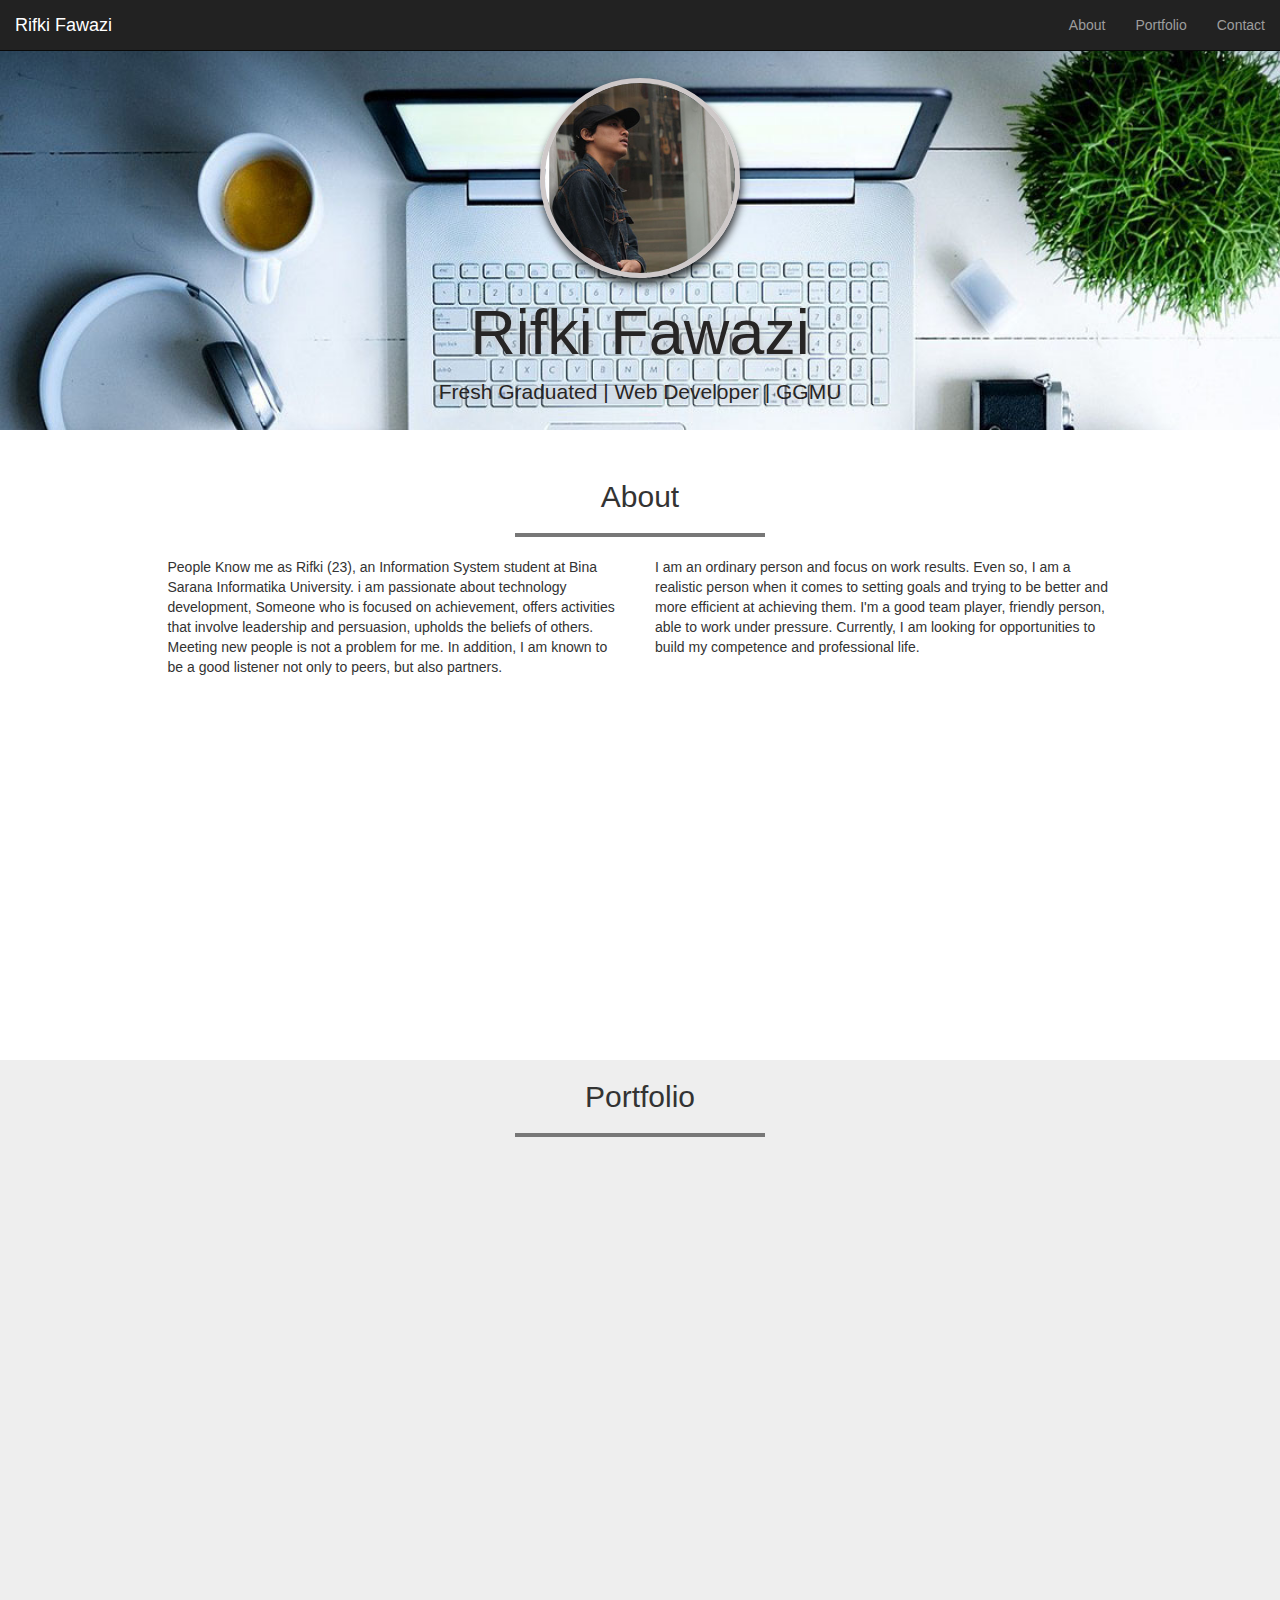
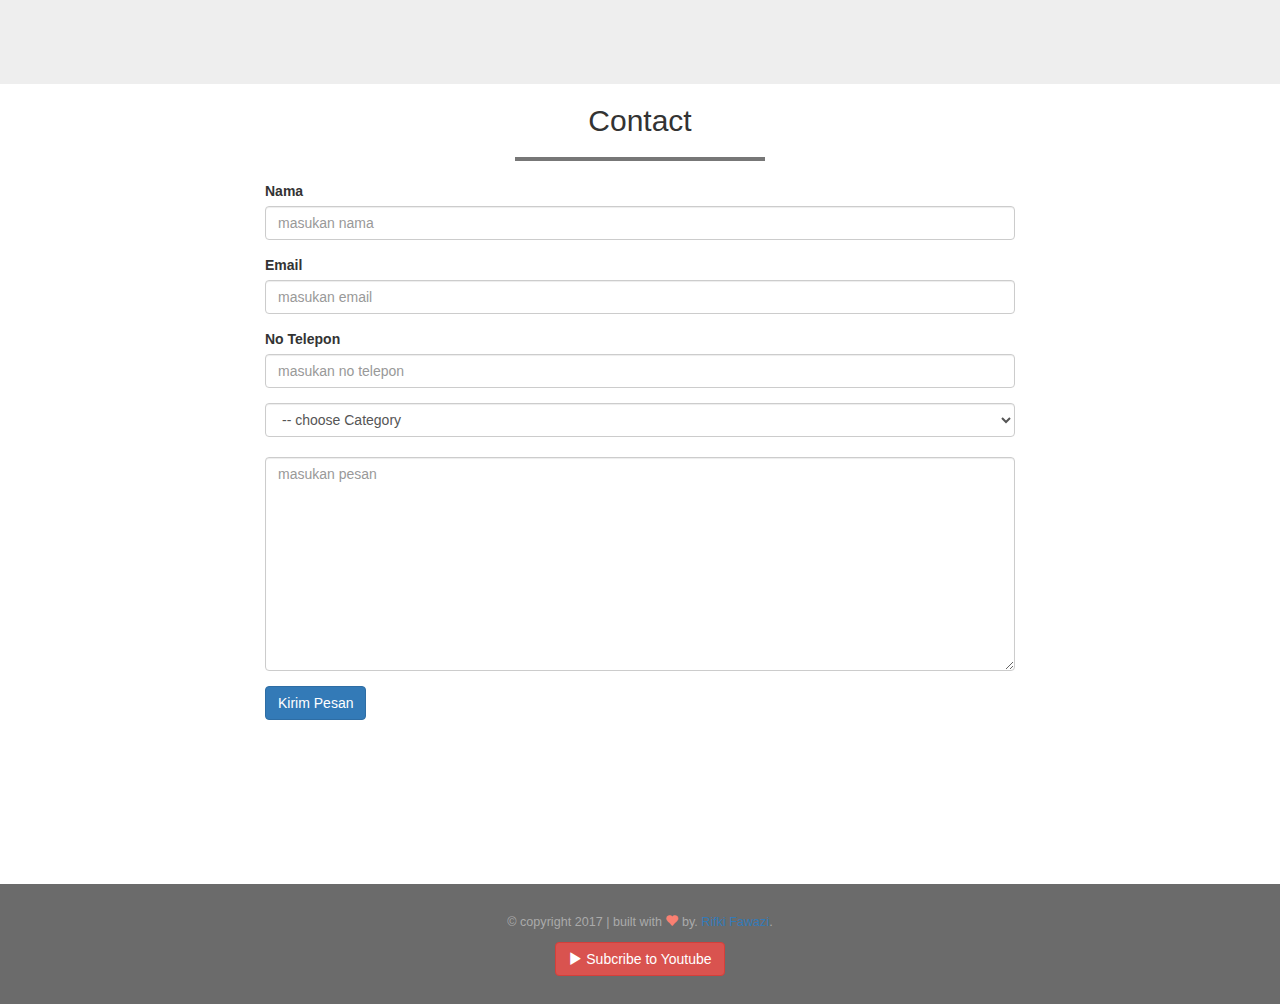
<file: Index.html>
<!doctype html>
<html lang="en" id="home">

<head>
    <meta charset="utf-8">
    <meta http-equiv="X-UA-Compatible" content="IE=edge">
    <meta name="viewport" content="width=device-width, initial-scale=1">
    <!-- The above 3 meta tags *must* come first in the head; any other head content must come *after* these tags -->
    <title>My Portfolio</title>

    <!-- Bootstrap -->
    <link rel="stylesheet" href="https://stackpath.bootstrapcdn.com/bootstrap/3.4.1/css/bootstrap.min.css"
        integrity="sha384-HSMxcRTRxnN+Bdg0JdbxYKrThecOKuH5zCYotlSAcp1+c8xmyTe9GYg1l9a69psu" crossorigin="anonymous">
    <link rel="stylesheet" href="assets/css/bootstrap.min.css">
    <link rel="stylesheet" href="assets/css/style.css">

    <!-- HTML5 shim and Respond.js for IE8 support of HTML5 elements and media queries -->
    <!-- WARNING: Respond.js doesn't work if you view the page via file:// -->
    <!--[if lt IE 9]>
      <script src="https://oss.maxcdn.com/html5shiv/3.7.3/html5shiv.min.js"></script>
      <script src="https://oss.maxcdn.com/respond/1.4.2/respond.min.js"></script>
    <![endif]-->
</head>

<body>

    <!-- Navbar -->
    <nav class="navbar navbar-inverse navbar-fixed-top">
        <div class="container-fluid">
            <div class="navbar-header">
                <button type="button" class="navbar-toggle collapsed" data-toggle="collapse"
                    data-target="#bs-example-navbar-collapse-1" aria-expanded="false">
                    <span class="sr-only">Toggle navigation</span>
                    <span class="icon-bar"></span>
                    <span class="icon-bar"></span>
                    <span class="icon-bar"></span>
                </button>
                <a href="#home" class="navbar-brand" class="page-scroll">Rifki Fawazi</a>
            </div>

            <div class="collapse navbar-collapse" id="bs-example-navbar-collapse-1">
                <ul class="nav navbar-nav navbar-right">
                    <li><a href="#about" class="page-scroll">About</a></li>
                    <li><a href="#portfolio" class="page-scroll">Portfolio</a></li>
                    <li><a href="#contact" class="page-scroll">Contact</a></li>
                </ul>
            </div>
        </div>
    </nav>
    <!-- akhir navbar -->

    <!-- Jumbroton -->
    <div class="jumbotron text-center">
        <img src="assets/img/Foto Profil.jpg" class="img-circle">
        <h1>Rifki Fawazi</h1>
        <p>Fresh Graduated | Web Developer | GGMU </p>
    </div>
    <!-- akhir Jumbroton -->

    <!-- about -->
    <section class="about" id="about">
        <div class="container">
            <div class="row">
                <div class="col-sm-12">
                    <h2 class="text-center">About</h2>
                    <hr>
                </div>
            </div>

            <div class="row">
                <div class="col-sm-5 col-sm-offset-1">
                    <p class="pKiri">People Know me as Rifki (23), an Information System student at Bina Sarana Informatika University. i am passionate about technology development,
                        Someone who is focused on achievement, offers activities that involve leadership and persuasion, upholds the beliefs of others. Meeting new people is not a problem for me. In addition, I am known to be a good listener not only to peers, but also partners.</p>
                </div>
                <div class="col-sm-5">
                    <p class="pKanan">
                        I am an ordinary person and focus on work results. Even so, I am a realistic person when it comes to setting goals and trying to be better and more efficient at achieving them. I'm a good team player, friendly person, able to work under pressure.
                        Currently, I am looking for opportunities to build my competence and professional life.</p>
                </div>
            </div>
        </div>
    </section>
    <!-- akhir about -->

    <!-- portfolio -->
    <section class="portfolio" id="portfolio">
        <div class="container">
            <div class="row">
                <div class="col-sm12 text-center">
                    <h2>Portfolio</h2>
                    <hr>
                </div>
            </div>

            <div class="row">
                <div class="col-sm-4">
                    <a href="https://www.facebook.com/shantiago.bernardbear1"  class="thumbnail">
                        <img src="assets/img/portfolio/fcbk.jpg" alt="facebook">
                    </a>
                </div>
                <div class="col-sm-4">
                    <a href="https://www.linkedin.com/in/mohamad-rifki-fawazi-031b8818b" class="thumbnail">
                        <img src="assets/img/portfolio/linkedin.jpg" alt="linkedin">
                    </a>
                </div>
                <div class="col-sm-4">
                    <a href="https://www.instagram.com/rifkifawazi26/" class="thumbnail">
                        <img src="assets/img/portfolio/ig.jpg" alt="instagram">
                    </a>
                </div>
                <div class="col-sm-4">
                    <a href="Gallery.html" class="thumbnail">
                        <img src="assets/img/portfolio/my-gallery.jpg" alt="my-gallery">
                    </a>
                </div>
                <div class="col-sm-4">
                    <a href="Calculator.html" class="thumbnail">
                        <img src="assets/img/portfolio/web-calculator.jpg" alt="web-calculator">
                    </a>
                </div>
                <div class="col-sm-4">
                    <a href="Bogor.html" class="thumbnail">
                        <img src="assets/img/portfolio/profile-bogor.jpg" alt="profile-bogor">
                    </a>
                </div>
            </div>
        </div>
    </section>
    <!-- akhir portfolio -->

    <!-- contact -->
    <div class="contact" id="contact">
        <div class="container">
            <div class="row">
                <div class="col-sm-12 text-center">
                    <h2>Contact</h2>
                    <hr>
                </div>
            </div>
            <div class="row">
                <div class="col-sm-8 col-sm-offset-2">
                    <form>
                        <div class="form-group">
                            <label for="nama">Nama</label>
                            <input type="text" id="nama" class="form-control" placeholder="masukan nama">
                        </div>
                        <div class="form-group">
                            <label for="email">Email</label>
                            <input type="email" id="email" class="form-control" placeholder="masukan email">
                        </div>
                        <div class="form-group">
                            <label for="telp">No Telepon</label>
                            <input type="tel" id="telp" class="form-control" placeholder="masukan no telepon">
                        </div>
                        <select class="form-control">
                            <option>-- choose Category</option>
                            <option>Buesness</option>
                            <option>Endorse/Paid Promote:D</option>
                            <option>Social Life</option>
                            <option>Web Design</option>
                            <option>Web Development</option>
                        </select>
                        <div class="form-group">
                            <label for="pesan"></label>
                            <textarea class="form-control" rows="10" placeholder="masukan pesan"></textarea>
                        </div>
                        <button type="submit" class="btn btn-primary"> Kirim Pesan</button>
                    </form>
                </div>
            </div>
        </div>
    </div>
    <!-- akhir contact -->

    <!-- footer -->
    <footer>
        <div class="container text-center">
            <div class="row">
                <div class="col-sm-12">
                    <p>&copy; copyright 2017 | built with <i class="glyphicon glyphicon-heart"></i> by. <a
                            href="https://www.instagram.com/rifkifawazi26/?hl=id">Rifki Fawazi</a>.</p>
                </div>
            </div>
            <div class="row">
                <div class="col-sm-12">
                    <a href="https://www.youtube.com/channel/UCjqdYZUxALxLgAfiwbh88rQ?feature=applinks"
                        class="btn btn-danger"><i class="glyphicon glyphicon-play"></i>
                        Subcribe to Youtube</a>
                </div>
            </div>
        </div>
    </footer>
    <!-- akhir footer -->

    <!-- jQuery (necessary for Bootstrap's JavaScript plugins) -->
    <script src="assets/js/jquery-3.5.1.min.js"></script>
    <script src="assets/js/jquery.easing.1.3.js"></script>
    <!-- Include all compiled plugins (below), or include individual files as needed -->
    <script src="https://stackpath.bootstrapcdn.com/bootstrap/3.4.1/js/bootstrap.min.js"
        integrity="sha384-aJ21OjlMXNL5UyIl/XNwTMqvzeRMZH2w8c5cRVpzpU8Y5bApTppSuUkhZXN0VxHd" crossorigin="anonymous">
    </script>

    <script src="assets/js/script.js"></script>
</body>

</html>
</file>
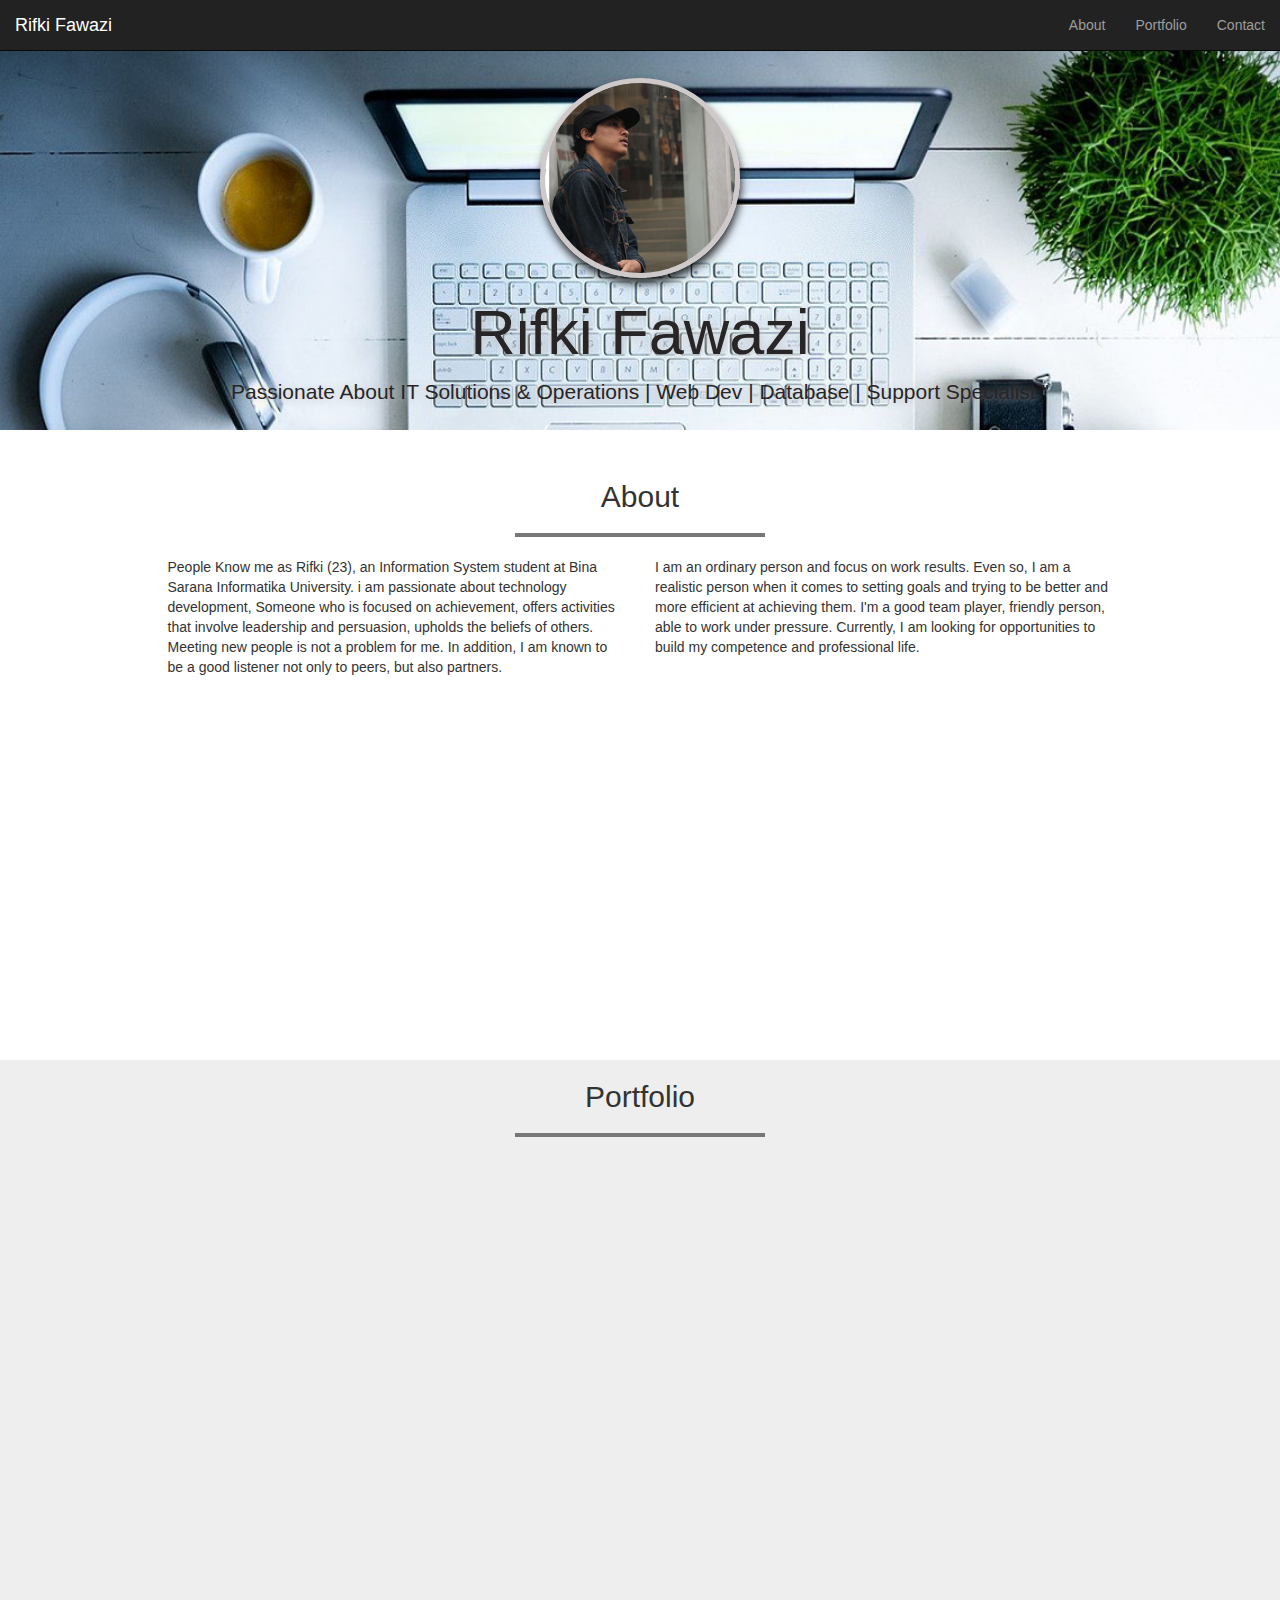
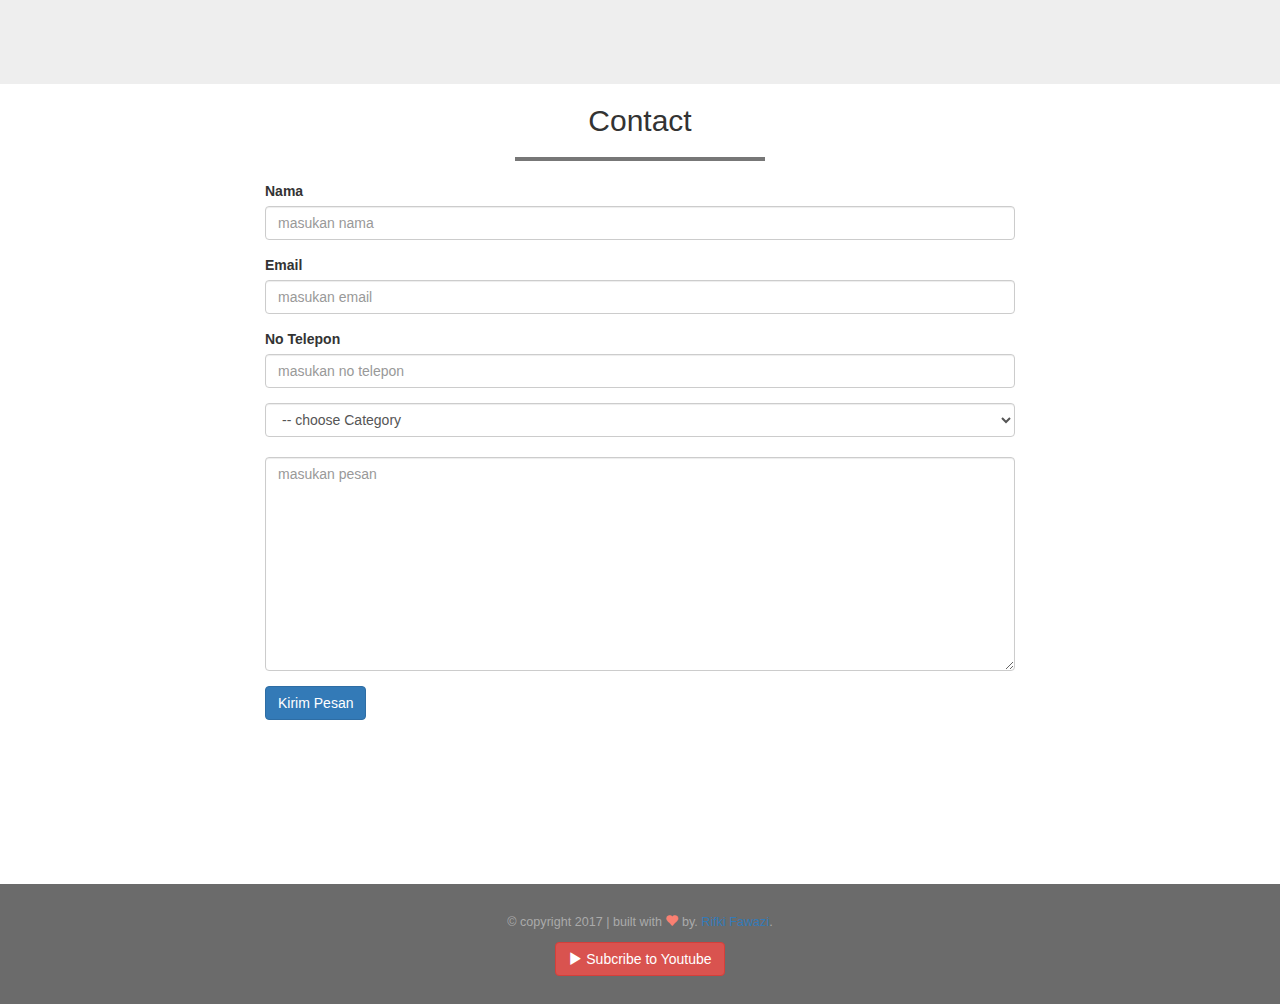
<file: index.html>
<!doctype html>
<html lang="en" id="home">

<head>
    <meta charset="utf-8">
    <meta http-equiv="X-UA-Compatible" content="IE=edge">
    <meta name="viewport" content="width=device-width, initial-scale=1">
    <!-- The above 3 meta tags *must* come first in the head; any other head content must come *after* these tags -->
    <title>Portfolio Ku Adalah Maut</title>

    <!-- Bootstrap -->
    <link rel="stylesheet" href="https://stackpath.bootstrapcdn.com/bootstrap/3.4.1/css/bootstrap.min.css"
        integrity="sha384-HSMxcRTRxnN+Bdg0JdbxYKrThecOKuH5zCYotlSAcp1+c8xmyTe9GYg1l9a69psu" crossorigin="anonymous">
    <link rel="stylesheet" href="assets/css/bootstrap.min.css">
    <link rel="stylesheet" href="assets/css/style.css">

    <!-- HTML5 shim and Respond.js for IE8 support of HTML5 elements and media queries -->
    <!-- WARNING: Respond.js doesn't work if you view the page via file:// -->
    <!--[if lt IE 9]>
      <script src="https://oss.maxcdn.com/html5shiv/3.7.3/html5shiv.min.js"></script>
      <script src="https://oss.maxcdn.com/respond/1.4.2/respond.min.js"></script>
    <![endif]-->
</head>

<body>

    <!-- Navbar -->
    <nav class="navbar navbar-inverse navbar-fixed-top">
        <div class="container-fluid">
            <div class="navbar-header">
                <button type="button" class="navbar-toggle collapsed" data-toggle="collapse"
                    data-target="#bs-example-navbar-collapse-1" aria-expanded="false">
                    <span class="sr-only">Toggle navigation</span>
                    <span class="icon-bar"></span>
                    <span class="icon-bar"></span>
                    <span class="icon-bar"></span>
                </button>
                <a href="#home" class="navbar-brand" class="page-scroll">Rifki Fawazi</a>
            </div>

            <div class="collapse navbar-collapse" id="bs-example-navbar-collapse-1">
                <ul class="nav navbar-nav navbar-right">
                    <li><a href="#about" class="page-scroll">About</a></li>
                    <li><a href="#portfolio" class="page-scroll">Portfolio</a></li>
                    <li><a href="#contact" class="page-scroll">Contact</a></li>
                </ul>
            </div>
        </div>
    </nav>
    <!-- akhir navbar -->

    <!-- Jumbroton -->
    <div class="jumbotron text-center">
        <img src="assets/img/Foto Profil.jpg" class="img-circle">
        <h1>Rifki Fawazi</h1>
        <p>Passionate About IT Solutions & Operations | Web Dev | Database | Support Specialist "</p>
    </div>
    <!-- akhir Jumbroton -->

    <!-- about -->
    <section class="about" id="about">
        <div class="container">
            <div class="row">
                <div class="col-sm-12">
                    <h2 class="text-center">About</h2>
                    <hr>
                </div>
            </div>

            <div class="row">
                <div class="col-sm-5 col-sm-offset-1">
                    <p class="pKiri">People Know me as Rifki (23), an Information System student at Bina Sarana Informatika University. i am passionate about technology development,
                        Someone who is focused on achievement, offers activities that involve leadership and persuasion, upholds the beliefs of others. Meeting new people is not a problem for me. In addition, I am known to be a good listener not only to peers, but also partners.</p>
                </div>
                <div class="col-sm-5">
                    <p class="pKanan">
                        I am an ordinary person and focus on work results. Even so, I am a realistic person when it comes to setting goals and trying to be better and more efficient at achieving them. I'm a good team player, friendly person, able to work under pressure.
                        Currently, I am looking for opportunities to build my competence and professional life.</p>
                </div>
            </div>
        </div>
    </section>
    <!-- akhir about -->

    <!-- portfolio -->
    <section class="portfolio" id="portfolio">
        <div class="container">
            <div class="row">
                <div class="col-sm12 text-center">
                    <h2>Portfolio</h2>
                    <hr>
                </div>
            </div>

            <div class="row">
                <div class="col-sm-4">
                    <a href="https://www.facebook.com/shantiago.bernardbear1"  class="thumbnail">
                        <img src="assets/img/portfolio/fcbk.jpg" alt="facebook">
                    </a>
                </div>
                <div class="col-sm-4">
                    <a href="https://www.linkedin.com/in/mohamad-rifki-fawazi-031b8818b" class="thumbnail">
                        <img src="assets/img/portfolio/linkedin.jpg" alt="linkedin">
                    </a>
                </div>
                <div class="col-sm-4">
                    <a href="https://www.instagram.com/rifkifawazi26/" class="thumbnail">
                        <img src="assets/img/portfolio/ig.jpg" alt="instagram">
                    </a>
                </div>
                <div class="col-sm-4">
                    <a href="Gallery.html" class="thumbnail">
                        <img src="assets/img/portfolio/my-gallery.jpg" alt="my-gallery">
                    </a>
                </div>
                <div class="col-sm-4">
                    <a href="Calculator.html" class="thumbnail">
                        <img src="assets/img/portfolio/web-calculator.jpg" alt="web-calculator">
                    </a>
                </div>
                <div class="col-sm-4">
                    <a href="Bogor.html" class="thumbnail">
                        <img src="assets/img/portfolio/profile-bogor.jpg" alt="profile-bogor">
                    </a>
                </div>
            </div>
        </div>
    </section>
    <!-- akhir portfolio -->

    <!-- contact -->
    <div class="contact" id="contact">
        <div class="container">
            <div class="row">
                <div class="col-sm-12 text-center">
                    <h2>Contact</h2>
                    <hr>
                </div>
            </div>
            <div class="row">
                <div class="col-sm-8 col-sm-offset-2">
                    <form>
                        <div class="form-group">
                            <label for="nama">Nama</label>
                            <input type="text" id="nama" class="form-control" placeholder="masukan nama">
                        </div>
                        <div class="form-group">
                            <label for="email">Email</label>
                            <input type="email" id="email" class="form-control" placeholder="masukan email">
                        </div>
                        <div class="form-group">
                            <label for="telp">No Telepon</label>
                            <input type="tel" id="telp" class="form-control" placeholder="masukan no telepon">
                        </div>
                        <select class="form-control">
                            <option>-- choose Category</option>
                            <option>Buesness</option>
                            <option>Endorse/Paid Promote:D</option>
                            <option>Social Life</option>
                            <option>Web Design</option>
                            <option>Web Development</option>
                        </select>
                        <div class="form-group">
                            <label for="pesan"></label>
                            <textarea class="form-control" rows="10" placeholder="masukan pesan"></textarea>
                        </div>
                        <button type="submit" class="btn btn-primary"> Kirim Pesan</button>
                    </form>
                </div>
            </div>
        </div>
    </div>
    <!-- akhir contact -->

    <!-- footer -->
    <footer>
        <div class="container text-center">
            <div class="row">
                <div class="col-sm-12">
                    <p>&copy; copyright 2017 | built with <i class="glyphicon glyphicon-heart"></i> by. <a
                            href="https://www.instagram.com/rifkifawazi26/?hl=id">Rifki Fawazi</a>.</p>
                </div>
            </div>
            <div class="row">
                <div class="col-sm-12">
                    <a href="https://www.youtube.com/channel/UCjqdYZUxALxLgAfiwbh88rQ?feature=applinks"
                        class="btn btn-danger"><i class="glyphicon glyphicon-play"></i>
                        Subcribe to Youtube</a>
                </div>
            </div>
        </div>
    </footer>
    <!-- akhir footer -->

    <!-- jQuery (necessary for Bootstrap's JavaScript plugins) -->
    <script src="assets/js/jquery-3.5.1.min.js"></script>
    <script src="assets/js/jquery.easing.1.3.js"></script>
    <!-- Include all compiled plugins (below), or include individual files as needed -->
    <script src="https://stackpath.bootstrapcdn.com/bootstrap/3.4.1/js/bootstrap.min.js"
        integrity="sha384-aJ21OjlMXNL5UyIl/XNwTMqvzeRMZH2w8c5cRVpzpU8Y5bApTppSuUkhZXN0VxHd" crossorigin="anonymous">
    </script>

    <script src="assets/js/script.js"></script>
</body>

</html>
</file>
<file: assets/css/style.css>
html {
    position: relative;
}

body {
    margin-bottom: 120px;
    margin-top: 30px;
}

.jumbotron {
    height: 400px;
    background-image: url(../img/Header.jpg);
    background-attachment: fixed;
    background-size: cover;
    background-position: 0 -100px;
    color: rgb(39, 37, 37);
    overflow: hidden;
}

.jumbotron img {
    width: 200px;
    border: 5px solid rgb(207, 201, 201);
    box-shadow: 1px 6px 9px rgba(0, 0, 0, 0.8);
}

.jumbotron h1,
.jumbotron p {
    text-shadow: 1px 1px 10px rgba(197, 196, 196, 0.9);
    font-family: 'Franklin Gothic Medium', 'Arial Narrow', Arial, sans-serif;

}

hr {
    width: 250px;
    border-top: 4px solid rgb(119, 119, 119);
}

section {
    min-height: 600px;
}

.pKiri,
.pKanan {
    opacity: 0;
    transform: translate(-50px, 0) rotate(15deg);
    transition: 1s;
}

.pKanan {
    transform: translate(50px, 0) rotate(15deg);
}

.pKiri.pMuncul,
.pKanan.pMuncul {
    opacity: 1;
    transform: translate(0, 0);
}

.portfolio {
    background-color: #eee;
}

.portfolio .thumbnail {
    transform: translate(0, -80px);
    opacity: 0;
    transition: .5s;
}

.portfolio .thumbnail.muncul {
    opacity: 1;
    transform: translate(0, 0);
}

.contact {
    min-height: 800px;
}

footer {
    position: absolute;
    bottom: 0;
    width: 100%;
    height: 120px;
    background-color: rgb(107, 107, 107);
    padding-top: 30px;
}

footer p {
    color: #aaa;
    font-size: 0.9em;

}

footer p i {
    color: salmon;
}
</file>
